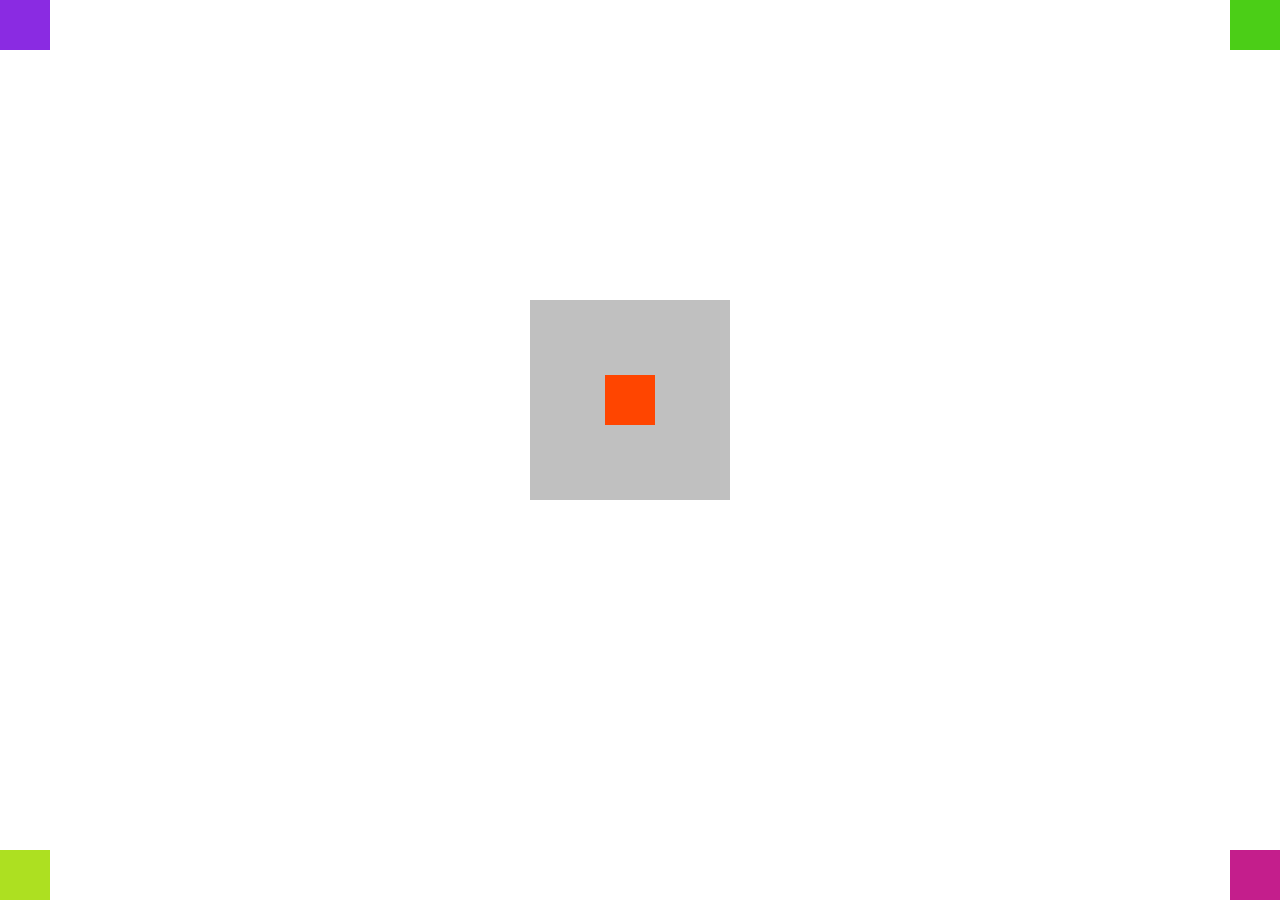
<file: squares/index.html>
<!DOCTYPE html>
<html lang="en">
<head>
  <meta charset="UTF-8">
  <meta http-equiv="X-UA-Compatible" content="IE=edge">
  <meta name="viewport" content="width=device-width, initial-scale=1.0">
  <link rel="stylesheet" href="./assets/style.css">
  <title>Document</title>
</head>
<body>
  <div class="main">
    <div class="container">
      <div class="one"></div>
      <div class="two"></div>
      <div class="three"></div>
      <div class="four"></div>
      <div class="big">
        <div class="small"></div>
      </div>
    </div>
  </div>
</body>
</html>
</file>
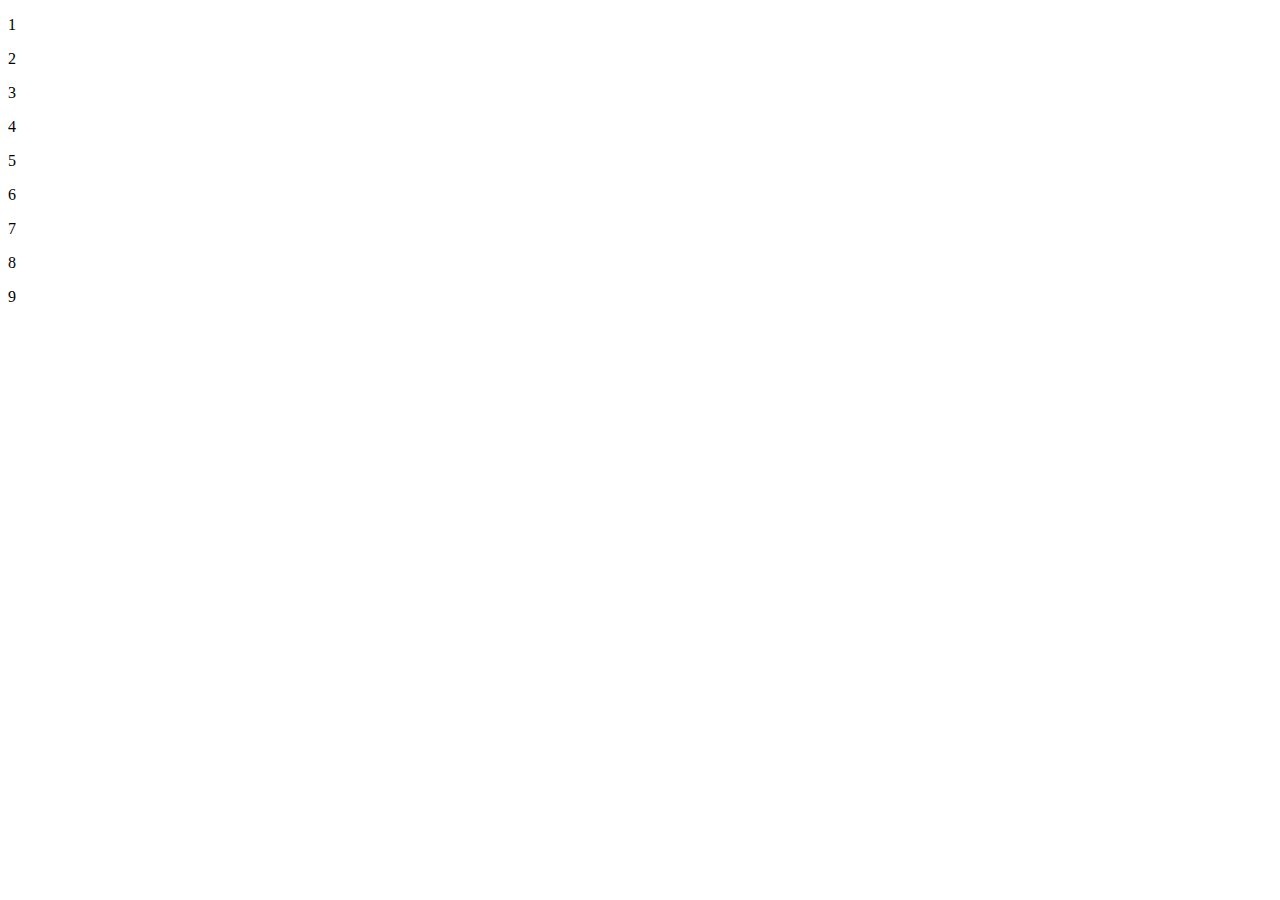
<file: vs-code/black-and-wtite.html>
<!DOCTYPE html>
<html lang="en">
<head>
  <meta charset="UTF-8">
  <meta http-equiv="X-UA-Compatible" content="IE=edge">
  <meta name="viewport" content="width=device-width, initial-scale=1.0">
  <link rel="stylesheet" href="./../style.css">
  <title>Document</title>
</head>
<body>
  <div class="div">
    <p>1</p>
    <p>2</p>
    <p>3</p>
    <p>4</p>
    <p>5</p>
    <p>6</p>
    <p>7</p>
    <p>8</p>
    <p>9</p>
  </div>
  
</body>
</html>
</file>
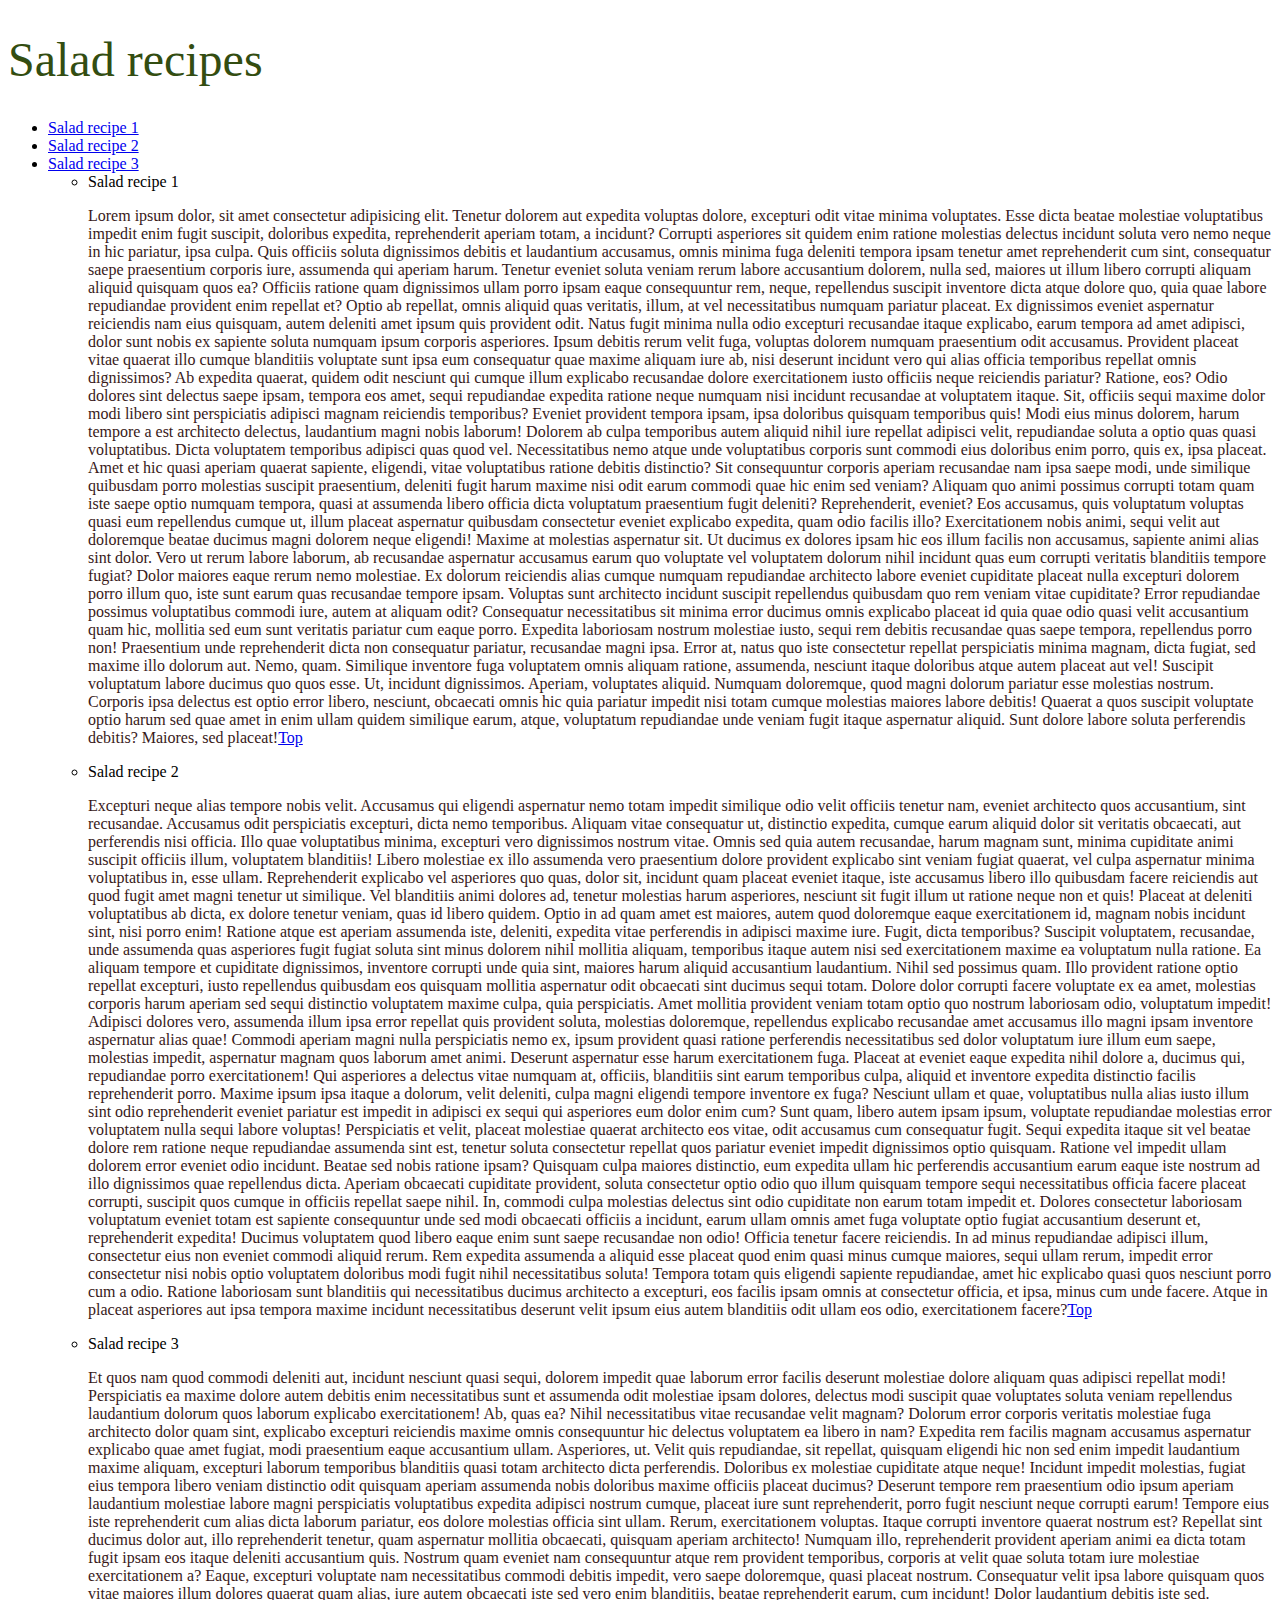
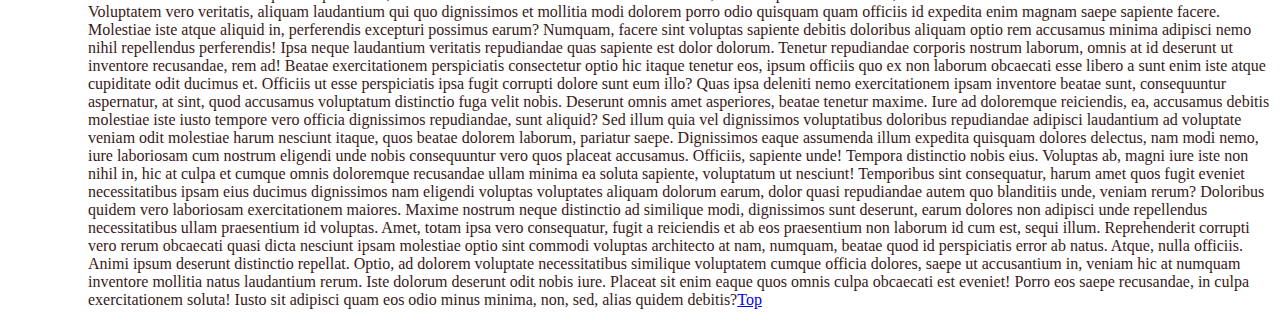
<file: vs-code/Emet articles.html>
<!DOCTYPE html>
<html lang="en">
<head>
  <meta charset="UTF-8">
  <meta http-equiv="X-UA-Compatible" content="IE=edge">
  <meta name="viewport" content="width=device-width, initial-scale=1.0">
  <title>Document</title>
</head>
<body>
  <style>
    h1 {font-size: 48px;font-weight: normal;color: rgb(51, 77, 17);}
    p {font-size: 24p;font-weight: normal;color: rgb(56, 25, 25);}
  </style>
  <header>
    <h1>Salad recipes</h1>
    <nav>
      <ul>
        <li><a href="#Recipe 1">Salad recipe 1</a></li>
        <li><a href="#Recipe 2">Salad recipe 2</a></li>
        <li><a href="#Recipe 3">Salad recipe 3</a></li>
        <main>
          <ul>
            <li>
              <div id="Recipe 1">Salad recipe 1
                <p>Lorem ipsum dolor, sit amet consectetur adipisicing elit. Tenetur dolorem aut expedita voluptas dolore, excepturi odit vitae minima voluptates. Esse dicta beatae molestiae voluptatibus impedit enim fugit suscipit, doloribus expedita, reprehenderit aperiam totam, a incidunt? Corrupti asperiores sit quidem enim ratione molestias delectus incidunt soluta vero nemo neque in hic pariatur, ipsa culpa. Quis officiis soluta dignissimos debitis et laudantium accusamus, omnis minima fuga deleniti tempora ipsam tenetur amet reprehenderit cum sint, consequatur saepe praesentium corporis iure, assumenda qui aperiam harum. Tenetur eveniet soluta veniam rerum labore accusantium dolorem, nulla sed, maiores ut illum libero corrupti aliquam aliquid quisquam quos ea? Officiis ratione quam dignissimos ullam porro ipsam eaque consequuntur rem, neque, repellendus suscipit inventore dicta atque dolore quo, quia quae labore repudiandae provident enim repellat et? Optio ab repellat, omnis aliquid quas veritatis, illum, at vel necessitatibus numquam pariatur placeat. Ex dignissimos eveniet aspernatur reiciendis nam eius quisquam, autem deleniti amet ipsum quis provident odit. Natus fugit minima nulla odio excepturi recusandae itaque explicabo, earum tempora ad amet adipisci, dolor sunt nobis ex sapiente soluta numquam ipsum corporis asperiores. Ipsum debitis rerum velit fuga, voluptas dolorem numquam praesentium odit accusamus. Provident placeat vitae quaerat illo cumque blanditiis voluptate sunt ipsa eum consequatur quae maxime aliquam iure ab, nisi deserunt incidunt vero qui alias officia temporibus repellat omnis dignissimos? Ab expedita quaerat, quidem odit nesciunt qui cumque illum explicabo recusandae dolore exercitationem iusto officiis neque reiciendis pariatur? Ratione, eos? Odio dolores sint delectus saepe ipsam, tempora eos amet, sequi repudiandae expedita ratione neque numquam nisi incidunt recusandae at voluptatem itaque. Sit, officiis sequi maxime dolor modi libero sint perspiciatis adipisci magnam reiciendis temporibus? Eveniet provident tempora ipsam, ipsa doloribus quisquam temporibus quis! Modi eius minus dolorem, harum tempore a est architecto delectus, laudantium magni nobis laborum! Dolorem ab culpa temporibus autem aliquid nihil iure repellat adipisci velit, repudiandae soluta a optio quas quasi voluptatibus. Dicta voluptatem temporibus adipisci quas quod vel. Necessitatibus nemo atque unde voluptatibus corporis sunt commodi eius doloribus enim porro, quis ex, ipsa placeat. Amet et hic quasi aperiam quaerat sapiente, eligendi, vitae voluptatibus ratione debitis distinctio? Sit consequuntur corporis aperiam recusandae nam ipsa saepe modi, unde similique quibusdam porro molestias suscipit praesentium, deleniti fugit harum maxime nisi odit earum commodi quae hic enim sed veniam? Aliquam quo animi possimus corrupti totam quam iste saepe optio numquam tempora, quasi at assumenda libero officia dicta voluptatum praesentium fugit deleniti? Reprehenderit, eveniet? Eos accusamus, quis voluptatum voluptas quasi eum repellendus cumque ut, illum placeat aspernatur quibusdam consectetur eveniet explicabo expedita, quam odio facilis illo? Exercitationem nobis animi, sequi velit aut doloremque beatae ducimus magni dolorem neque eligendi! Maxime at molestias aspernatur sit. Ut ducimus ex dolores ipsam hic eos illum facilis non accusamus, sapiente animi alias sint dolor. Vero ut rerum labore laborum, ab recusandae aspernatur accusamus earum quo voluptate vel voluptatem dolorum nihil incidunt quas eum corrupti veritatis blanditiis tempore fugiat? Dolor maiores eaque rerum nemo molestiae. Ex dolorum reiciendis alias cumque numquam repudiandae architecto labore eveniet cupiditate placeat nulla excepturi dolorem porro illum quo, iste sunt earum quas recusandae tempore ipsam. Voluptas sunt architecto incidunt suscipit repellendus quibusdam quo rem veniam vitae cupiditate? Error repudiandae possimus voluptatibus commodi iure, autem at aliquam odit? Consequatur necessitatibus sit minima error ducimus omnis explicabo placeat id quia quae odio quasi velit accusantium quam hic, mollitia sed eum sunt veritatis pariatur cum eaque porro. Expedita laboriosam nostrum molestiae iusto, sequi rem debitis recusandae quas saepe tempora, repellendus porro non! Praesentium unde reprehenderit dicta non consequatur pariatur, recusandae magni ipsa. Error at, natus quo iste consectetur repellat perspiciatis minima magnam, dicta fugiat, sed maxime illo dolorum aut. Nemo, quam. Similique inventore fuga voluptatem omnis aliquam ratione, assumenda, nesciunt itaque doloribus atque autem placeat aut vel! Suscipit voluptatum labore ducimus quo quos esse. Ut, incidunt dignissimos. Aperiam, voluptates aliquid. Numquam doloremque, quod magni dolorum pariatur esse molestias nostrum. Corporis ipsa delectus est optio error libero, nesciunt, obcaecati omnis hic quia pariatur impedit nisi totam cumque molestias maiores labore debitis! Quaerat a quos suscipit voluptate optio harum sed quae amet in enim ullam quidem similique earum, atque, voluptatum repudiandae unde veniam fugit itaque aspernatur aliquid. Sunt dolore labore soluta perferendis debitis? Maiores, sed placeat!<a href="#">Top</a></p>
              </div>
            </li>
            <li>
              <div id="Recipe 2">Salad recipe 2
                <p>Excepturi neque alias tempore nobis velit. Accusamus qui eligendi aspernatur nemo totam impedit similique odio velit officiis tenetur nam, eveniet architecto quos accusantium, sint recusandae. Accusamus odit perspiciatis excepturi, dicta nemo temporibus. Aliquam vitae consequatur ut, distinctio expedita, cumque earum aliquid dolor sit veritatis obcaecati, aut perferendis nisi officia. Illo quae voluptatibus minima, excepturi vero dignissimos nostrum vitae. Omnis sed quia autem recusandae, harum magnam sunt, minima cupiditate animi suscipit officiis illum, voluptatem blanditiis! Libero molestiae ex illo assumenda vero praesentium dolore provident explicabo sint veniam fugiat quaerat, vel culpa aspernatur minima voluptatibus in, esse ullam. Reprehenderit explicabo vel asperiores quo quas, dolor sit, incidunt quam placeat eveniet itaque, iste accusamus libero illo quibusdam facere reiciendis aut quod fugit amet magni tenetur ut similique. Vel blanditiis animi dolores ad, tenetur molestias harum asperiores, nesciunt sit fugit illum ut ratione neque non et quis! Placeat at deleniti voluptatibus ab dicta, ex dolore tenetur veniam, quas id libero quidem. Optio in ad quam amet est maiores, autem quod doloremque eaque exercitationem id, magnam nobis incidunt sint, nisi porro enim! Ratione atque est aperiam assumenda iste, deleniti, expedita vitae perferendis in adipisci maxime iure. Fugit, dicta temporibus? Suscipit voluptatem, recusandae, unde assumenda quas asperiores fugit fugiat soluta sint minus dolorem nihil mollitia aliquam, temporibus itaque autem nisi sed exercitationem maxime ea voluptatum nulla ratione. Ea aliquam tempore et cupiditate dignissimos, inventore corrupti unde quia sint, maiores harum aliquid accusantium laudantium. Nihil sed possimus quam. Illo provident ratione optio repellat excepturi, iusto repellendus quibusdam eos quisquam mollitia aspernatur odit obcaecati sint ducimus sequi totam. Dolore dolor corrupti facere voluptate ex ea amet, molestias corporis harum aperiam sed sequi distinctio voluptatem maxime culpa, quia perspiciatis. Amet mollitia provident veniam totam optio quo nostrum laboriosam odio, voluptatum impedit! Adipisci dolores vero, assumenda illum ipsa error repellat quis provident soluta, molestias doloremque, repellendus explicabo recusandae amet accusamus illo magni ipsam inventore aspernatur alias quae! Commodi aperiam magni nulla perspiciatis nemo ex, ipsum provident quasi ratione perferendis necessitatibus sed dolor voluptatum iure illum eum saepe, molestias impedit, aspernatur magnam quos laborum amet animi. Deserunt aspernatur esse harum exercitationem fuga. Placeat at eveniet eaque expedita nihil dolore a, ducimus qui, repudiandae porro exercitationem! Qui asperiores a delectus vitae numquam at, officiis, blanditiis sint earum temporibus culpa, aliquid et inventore expedita distinctio facilis reprehenderit porro. Maxime ipsum ipsa itaque a dolorum, velit deleniti, culpa magni eligendi tempore inventore ex fuga? Nesciunt ullam et quae, voluptatibus nulla alias iusto illum sint odio reprehenderit eveniet pariatur est impedit in adipisci ex sequi qui asperiores eum dolor enim cum? Sunt quam, libero autem ipsam ipsum, voluptate repudiandae molestias error voluptatem nulla sequi labore voluptas! Perspiciatis et velit, placeat molestiae quaerat architecto eos vitae, odit accusamus cum consequatur fugit. Sequi expedita itaque sit vel beatae dolore rem ratione neque repudiandae assumenda sint est, tenetur soluta consectetur repellat quos pariatur eveniet impedit dignissimos optio quisquam. Ratione vel impedit ullam dolorem error eveniet odio incidunt. Beatae sed nobis ratione ipsam? Quisquam culpa maiores distinctio, eum expedita ullam hic perferendis accusantium earum eaque iste nostrum ad illo dignissimos quae repellendus dicta. Aperiam obcaecati cupiditate provident, soluta consectetur optio odio quo illum quisquam tempore sequi necessitatibus officia facere placeat corrupti, suscipit quos cumque in officiis repellat saepe nihil. In, commodi culpa molestias delectus sint odio cupiditate non earum totam impedit et. Dolores consectetur laboriosam voluptatum eveniet totam est sapiente consequuntur unde sed modi obcaecati officiis a incidunt, earum ullam omnis amet fuga voluptate optio fugiat accusantium deserunt et, reprehenderit expedita! Ducimus voluptatem quod libero eaque enim sunt saepe recusandae non odio! Officia tenetur facere reiciendis. In ad minus repudiandae adipisci illum, consectetur eius non eveniet commodi aliquid rerum. Rem expedita assumenda a aliquid esse placeat quod enim quasi minus cumque maiores, sequi ullam rerum, impedit error consectetur nisi nobis optio voluptatem doloribus modi fugit nihil necessitatibus soluta! Tempora totam quis eligendi sapiente repudiandae, amet hic explicabo quasi quos nesciunt porro cum a odio. Ratione laboriosam sunt blanditiis qui necessitatibus ducimus architecto a excepturi, eos facilis ipsam omnis at consectetur officia, et ipsa, minus cum unde facere. Atque in placeat asperiores aut ipsa tempora maxime incidunt necessitatibus deserunt velit ipsum eius autem blanditiis odit ullam eos odio, exercitationem facere?<a href="#">Top</a></p>
              </div>
            </li>
            <li>
              <div id="Recipe 3">Salad recipe 3
                <p>Et quos nam quod commodi deleniti aut, incidunt nesciunt quasi sequi, dolorem impedit quae laborum error facilis deserunt molestiae dolore aliquam quas adipisci repellat modi! Perspiciatis ea maxime dolore autem debitis enim necessitatibus sunt et assumenda odit molestiae ipsam dolores, delectus modi suscipit quae voluptates soluta veniam repellendus laudantium dolorum quos laborum explicabo exercitationem! Ab, quas ea? Nihil necessitatibus vitae recusandae velit magnam? Dolorum error corporis veritatis molestiae fuga architecto dolor quam sint, explicabo excepturi reiciendis maxime omnis consequuntur hic delectus voluptatem ea libero in nam? Expedita rem facilis magnam accusamus aspernatur explicabo quae amet fugiat, modi praesentium eaque accusantium ullam. Asperiores, ut. Velit quis repudiandae, sit repellat, quisquam eligendi hic non sed enim impedit laudantium maxime aliquam, excepturi laborum temporibus blanditiis quasi totam architecto dicta perferendis. Doloribus ex molestiae cupiditate atque neque! Incidunt impedit molestias, fugiat eius tempora libero veniam distinctio odit quisquam aperiam assumenda nobis doloribus maxime officiis placeat ducimus? Deserunt tempore rem praesentium odio ipsum aperiam laudantium molestiae labore magni perspiciatis voluptatibus expedita adipisci nostrum cumque, placeat iure sunt reprehenderit, porro fugit nesciunt neque corrupti earum! Tempore eius iste reprehenderit cum alias dicta laborum pariatur, eos dolore molestias officia sint ullam. Rerum, exercitationem voluptas. Itaque corrupti inventore quaerat nostrum est? Repellat sint ducimus dolor aut, illo reprehenderit tenetur, quam aspernatur mollitia obcaecati, quisquam aperiam architecto! Numquam illo, reprehenderit provident aperiam animi ea dicta totam fugit ipsam eos itaque deleniti accusantium quis. Nostrum quam eveniet nam consequuntur atque rem provident temporibus, corporis at velit quae soluta totam iure molestiae exercitationem a? Eaque, excepturi voluptate nam necessitatibus commodi debitis impedit, vero saepe doloremque, quasi placeat nostrum. Consequatur velit ipsa labore quisquam quos vitae maiores illum dolores quaerat quam alias, iure autem obcaecati iste sed vero enim blanditiis, beatae reprehenderit earum, cum incidunt! Dolor laudantium debitis iste sed. Voluptatem vero veritatis, aliquam laudantium qui quo dignissimos et mollitia modi dolorem porro odio quisquam quam officiis id expedita enim magnam saepe sapiente facere. Molestiae iste atque aliquid in, perferendis excepturi possimus earum? Numquam, facere sint voluptas sapiente debitis doloribus aliquam optio rem accusamus minima adipisci nemo nihil repellendus perferendis! Ipsa neque laudantium veritatis repudiandae quas sapiente est dolor dolorum. Tenetur repudiandae corporis nostrum laborum, omnis at id deserunt ut inventore recusandae, rem ad! Beatae exercitationem perspiciatis consectetur optio hic itaque tenetur eos, ipsum officiis quo ex non laborum obcaecati esse libero a sunt enim iste atque cupiditate odit ducimus et. Officiis ut esse perspiciatis ipsa fugit corrupti dolore sunt eum illo? Quas ipsa deleniti nemo exercitationem ipsam inventore beatae sunt, consequuntur aspernatur, at sint, quod accusamus voluptatum distinctio fuga velit nobis. Deserunt omnis amet asperiores, beatae tenetur maxime. Iure ad doloremque reiciendis, ea, accusamus debitis molestiae iste iusto tempore vero officia dignissimos repudiandae, sunt aliquid? Sed illum quia vel dignissimos voluptatibus doloribus repudiandae adipisci laudantium ad voluptate veniam odit molestiae harum nesciunt itaque, quos beatae dolorem laborum, pariatur saepe. Dignissimos eaque assumenda illum expedita quisquam dolores delectus, nam modi nemo, iure laboriosam cum nostrum eligendi unde nobis consequuntur vero quos placeat accusamus. Officiis, sapiente unde! Tempora distinctio nobis eius. Voluptas ab, magni iure iste non nihil in, hic at culpa et cumque omnis doloremque recusandae ullam minima ea soluta sapiente, voluptatum ut nesciunt! Temporibus sint consequatur, harum amet quos fugit eveniet necessitatibus ipsam eius ducimus dignissimos nam eligendi voluptas voluptates aliquam dolorum earum, dolor quasi repudiandae autem quo blanditiis unde, veniam rerum? Doloribus quidem vero laboriosam exercitationem maiores. Maxime nostrum neque distinctio ad similique modi, dignissimos sunt deserunt, earum dolores non adipisci unde repellendus necessitatibus ullam praesentium id voluptas. Amet, totam ipsa vero consequatur, fugit a reiciendis et ab eos praesentium non laborum id cum est, sequi illum. Reprehenderit corrupti vero rerum obcaecati quasi dicta nesciunt ipsam molestiae optio sint commodi voluptas architecto at nam, numquam, beatae quod id perspiciatis error ab natus. Atque, nulla officiis. Animi ipsum deserunt distinctio repellat. Optio, ad dolorem voluptate necessitatibus similique voluptatem cumque officia dolores, saepe ut accusantium in, veniam hic at numquam inventore mollitia natus laudantium rerum. Iste dolorum deserunt odit nobis iure. Placeat sit enim eaque quos omnis culpa obcaecati est eveniet! Porro eos saepe recusandae, in culpa exercitationem soluta! Iusto sit adipisci quam eos odio minus minima, non, sed, alias quidem debitis?<a href="#">Top</a></p>
              </div>
            </li>
          </ul>
        </main>
      </ul>
    </nav>
  </header>
</body>
</html>
</file>
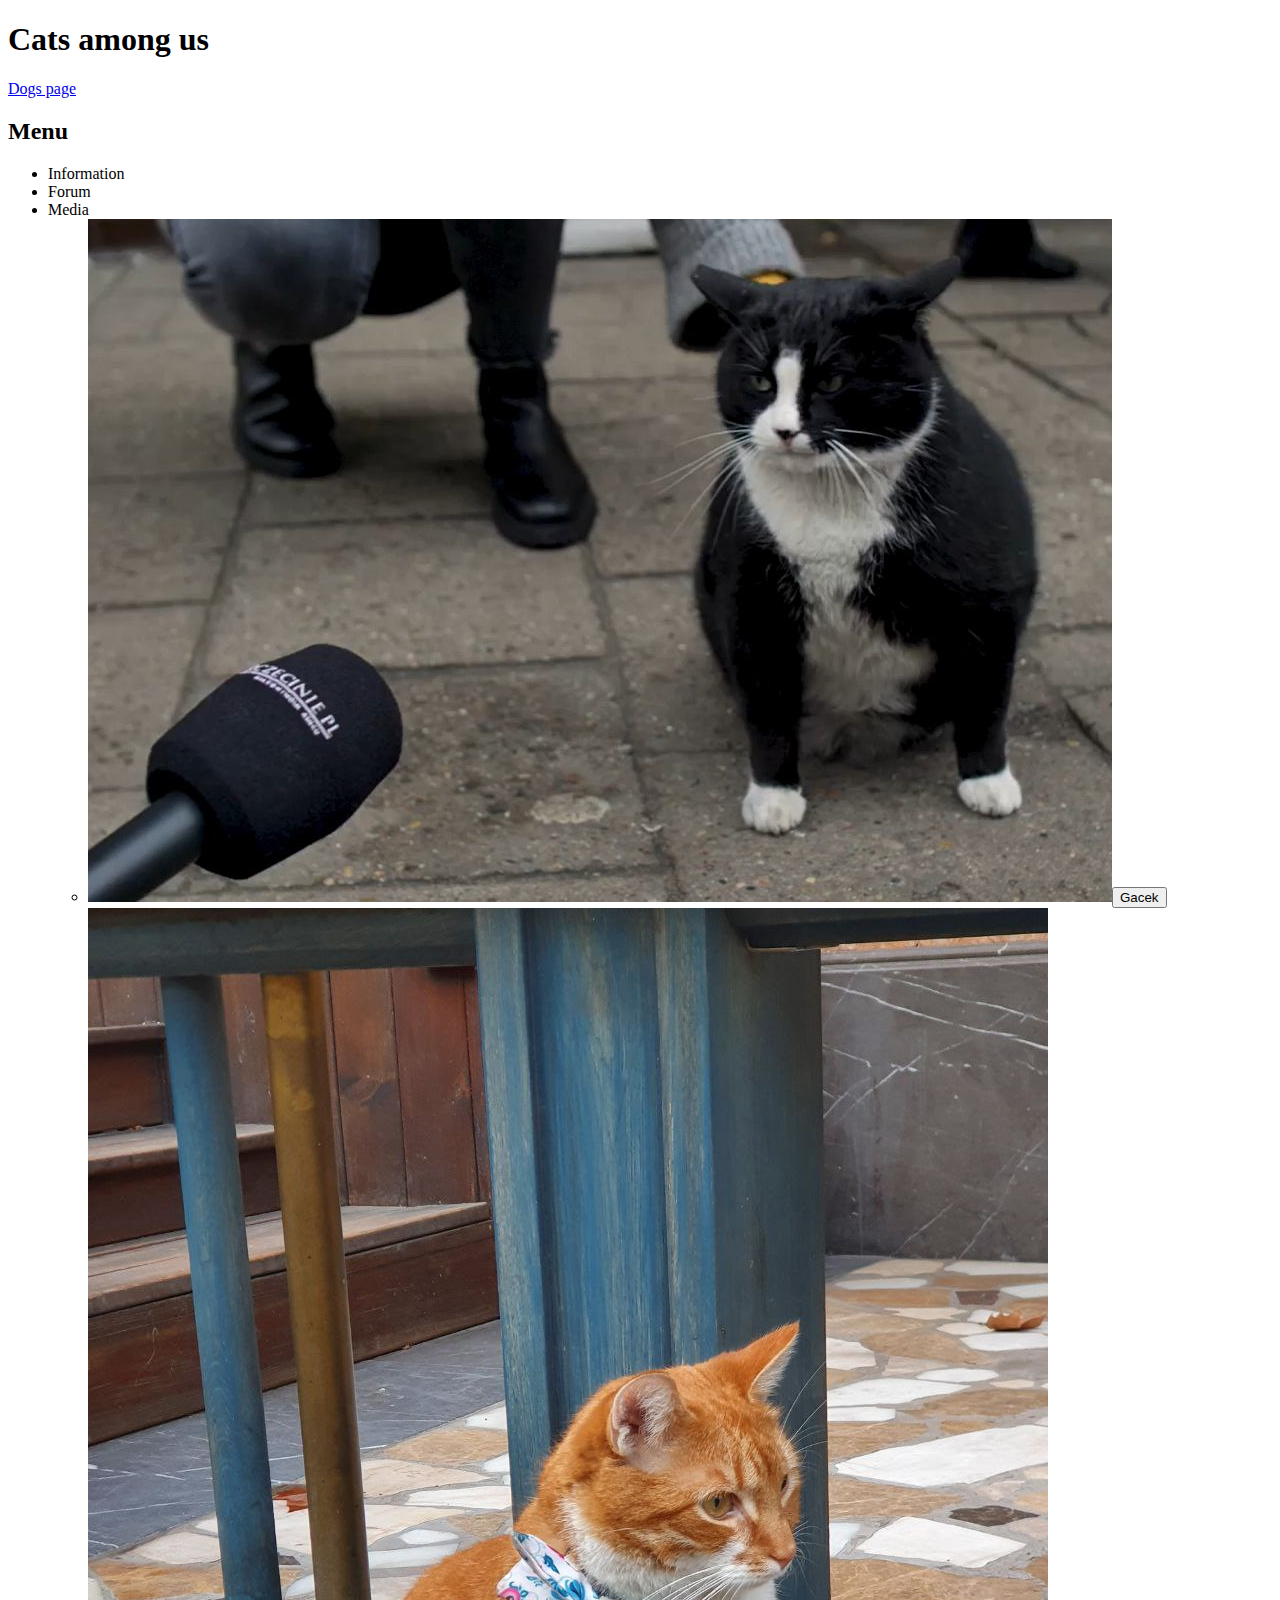
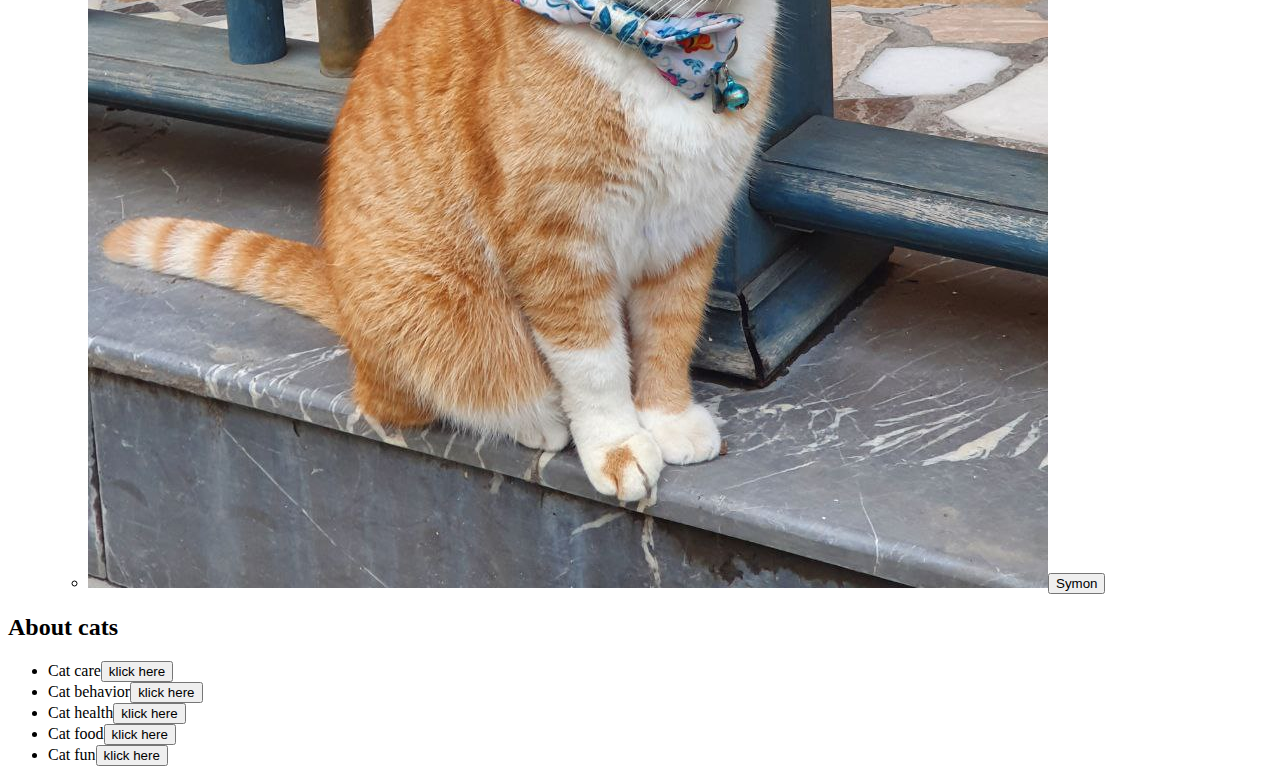
<file: vs-code/file.HTML>
<!DOCTYPE html>
<html lang="uk">
  <head>
    <title>Cat's site</title>
    <meta charset="UTF-8">
  </head>
  <body>
    <h1>Cats among us</h1>
    <a href="file.dogs.html">Dogs page</a>
    <h2>Menu</h2>
    <ul>
      <li>Information</li>
      <li>Forum</li>
      <li>
        Media
        <ul>
          <li><img src="./Kot-Gacek.jpg" alt="kot Gacek"><button>Gacek</button></li>
          <li><img src="Symon.jpg" alt="Cat Symon"><button>Symon</button></li>
        </ul>
      </li>
    </ul>
    <h2>About cats</h2>
      <ul>
        <li>Cat care<button>klick here</button></li>
        <li>Cat behavior<button>klick here</button></li>
        <li>Cat health<button>klick here</button></li>
        <li>Cat food<button>klick here</button></li>
        <li>Cat fun<button>klick here</button></li>
      </ul>
  </body>
</html>
</file>
<file: squares/assets/style.css>
*{
  box-sizing: border-box;
}
body{
  margin: 0;}

  .container{
    height: 800px;
  }

  .main{
    height: 800px;
  }

  .one{
    position: fixed;
    left: 0;
    top: 0;
    background-color: blueviolet;
    width: 50px;
    height: 50px;
    }

  .two{
    position: fixed;
    right:0;
    top: 0;
    background-color: rgb(75, 206, 23);
    width: 50px;
    height: 50px;
  }
  .three{
    position: fixed;
    right: 0;
    bottom: 0;
    background-color: rgb(196, 30, 140);
    width: 50px;
    height: 50px;
  }
  .four{
    position: fixed;
    bottom: 0;
    left: 0;
    background-color: rgb(173, 224, 33);
    width: 50px;
    height: 50px;
  }
  .big{
    position: absolute;
    width: 200px;
    height: 200px;
    right: 550px;
    top: 300px;
    background-color: silver;
  }
  .small{
    position: absolute;
    width: 50px;
    height: 50px;
    right: 75px;
    top: 75px;
    background-color: orangered;
  }
</file>
<file: style.css>
.div{
  background-origin: padding-box;
  box-sizing:
}
</file>
